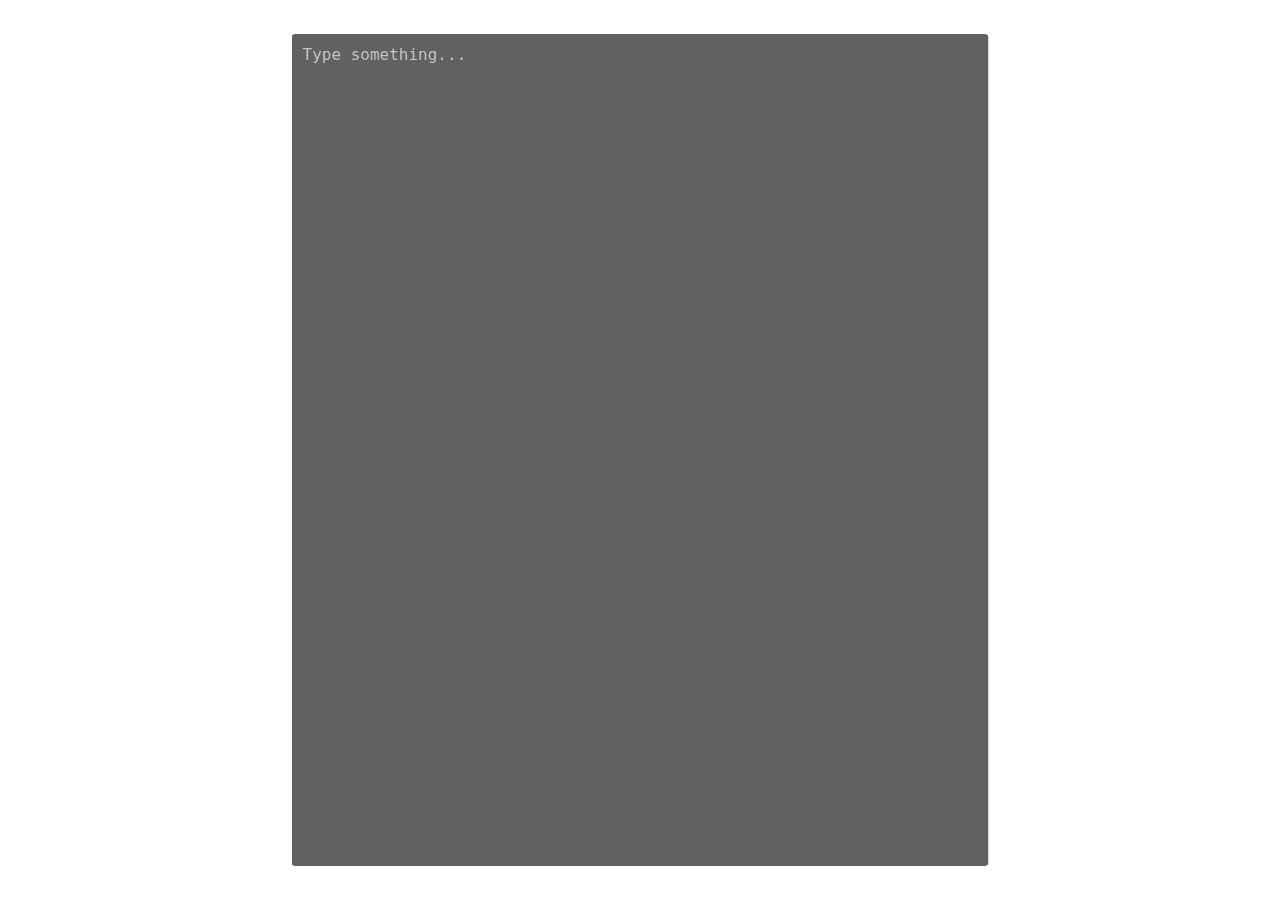
<file: index.html>
<!DOCTYPE html>
<html lang="en"></html>
<head>
    <link rel="apple-touch-icon" sizes="180x180" href="apple-touch-icon.png">
    <link rel="icon" href="favicon-32x32.png" sizes="32x32" type="image/png">
    <link rel="icon" href="favicon-16x16.png" sizes="16x16" type="image/png">
    <link rel="icon" type="image/x-icon" href="favicon.ico">
    <!--<link rel="manifest" href="/site.webmanifest">-->
    <meta charset="UTF-8">
    <meta name="viewport" content="width=device-width, initial-scale=1.0">
    <title>NotBook - Minimalist writing program</title>
    <link rel="stylesheet" href="NotBook_Style.css">
</head>
<body>
      <div contenteditable="true" spellcheck="true" data-text="Type something..." class="textbox"></div>
</body>
<script src="NotBook_Script.js"></script>
</file>
<file: NotBook_Style.css>
/* Credits for nice CSS go to:
Hyperplexed(sort of, a little bit. But still here's the source: https://codepen.io/Hyperplexed/pen/VwXEXbW [Theme Picker/1 line of JS]),
and https://neumorphism.io by Uiverse.
And ChatGPT in helping for some small debugging. */

/* New bugs/features to add:
    1. fix ugly scroll bar.
    2. fix bug with text overflowing into the text box, making a 2nd x-axis scroll bar appear.
    3. word counter in tooltip which is counting the words from textarea which will probably be in a div.
    4. Markdown with the cursed method, with keys. Along with alignment(I'll use the spc or tab charecter for that. Though it makes it so that that will require additional code and CSS for the thing to work correctly.).
    */
body {
  margin: inherit;
  padding: inherit;
  font-family: "Tomorrow", sans-serif;
  font-size: 16px;
  font-color: white;
  /*background-color: #09090a;*/
  background-image: url(https://images.unsplash.com/photo-1516470047996-b6dde636095f?q=80&w=2940&auto=format&fit=crop&ixlib=rb-4.0.3&ixid=M3wxMjA3fDB8MHxwaG90by1wYWdlfHx8fGVufDB8fHx8fA%3D%3D);
  /*Credit for the image: https://unsplash.com/photos/aerial-photography-of-landscape-farm-under-nimbus-clouds-F9f1JeZx9q8*/
  background-repeat: space;
  background-size: cover;
  background-attachment: fixed;
  z-index: -1;

  }


input,
label {
  color: white;
  font-family: monospace;
  font-size: 1em;
}


div{
  resize: none;
  font-family: monospace;
  font-size: 16px;
  filter:font-smooth: 10px;
  position: absolute;
  display:block;
  left: 50%;
  top: 50%;
  transform: translate(-50%, -50%); /* ChatGPT is good for small stuff like this. */
  width: 75vh;
  height: 90vh;
  backdrop-filter: blur(0px);
  /*filter:drop-shadow(04px 03px 3px #00000087);*/
  background-color: rgba(0, 0, 0, 0);
  overflow-y: scroll;
}

.textbox{
  background-color: rgba(30, 30, 30, 0.7);
  backdrop-filter: blur(3px);
  border: 01px solid transparent;
  border-radius: 0.25rem;
  color: white;
  outline: none;
  padding: 10px;

}

div::placeholder {
  transition:box-shadow 0.3s;
}

div:focus {
  border-color: #fb8c00;
  box-shadow:  12px 12px 24px #111111, -12px -12px 24px #2b2b2b;
  transition:box-shadow 0.3s;
}

[contentEditable=true]:empty:not(:focus):before {
  content: attr(data-text);
  color: #c4c4c4;
}

.info-icon {

}

/* ---------------------------------------------------------------------------------------------------------------------------------------------------- */
/*                                              Below is custom scroll bar code(Chromium-based and Firefox-based)                                       */
/* ---------------------------------------------------------------------------------------------------------------------------------------------------- */

/* Scrollbar for Chromim-based */
::-webkit-scrollbar {
    width: 2.1px;
    height: 2px;
    color:white;
}

/* Track */
::-webkit-scrollbar-track {
    background: rgba(0,0,0,0); /* color of the scrollbar track */
    border-radius: 10px; /* rounded corners for track */
    width: 5px;
}

/* Handle */
::-webkit-scrollbar-thumb {
    background: #959595; /* color of the scrollbar handle */
    border-radius: 10px; /* rounded corners for the handle */
}

/* Handle on hover */
::-webkit-scrollbar-thumb:hover {
    background: #555; /* color when hovering over the handle */
}

/* Optional: Hide the scrollbar when not in use */
::-webkit-scrollbar {
    opacity: 0; /* hide scrollbar */
}

textarea:hover::-webkit-scrollbar {
    opacity: 1; /* show scrollbar on hover */
}


/* Scrollbar for FireFox-based is in the textarea css code. It is broken. And does not work.*/

.scrollbar {
  scrollbar-color: white;
  scrollbar-with: thin;
}
</file>
